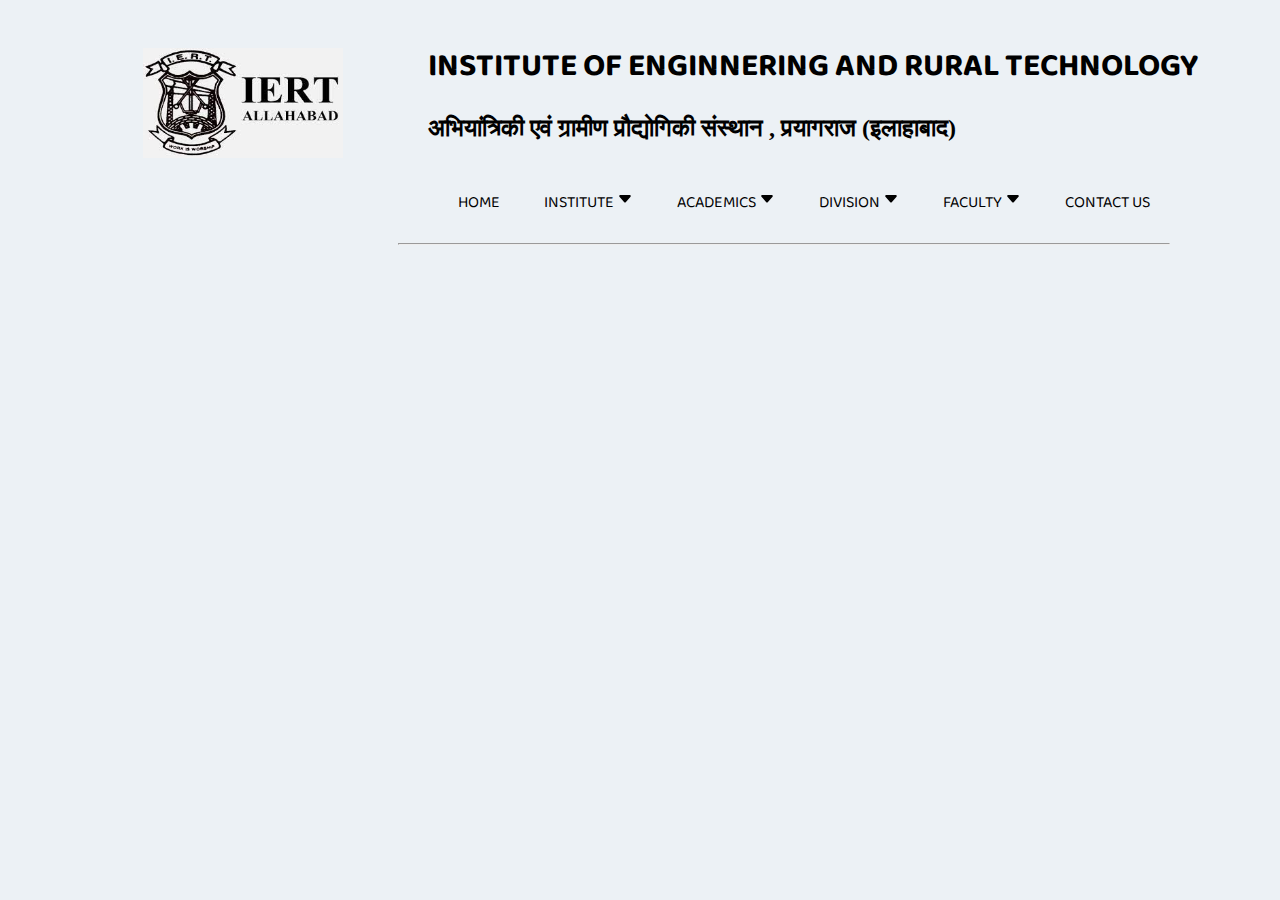
<file: recruitment.html>
<!DOCTYPE html>
<html lang="en">

<head>
    <meta charset="UTF-8">
    <meta http-equiv="X-UA-Compatible" content="IE=edge">
    <meta name="viewport" content="width=device-width, initial-scale=1.0">
    <title>recruitment page</title>
    <link rel="stylesheet" href="css/style1.css">
    <link rel="preconnect" href="https://fonts.googleapis.com">
    <link rel="preconnect" href="https://fonts.gstatic.com" crossorigin>
    <link href="https://fonts.googleapis.com/css2?family=Baloo+Paaji+2&display=swap" rel="stylesheet">


</head>

<body>
    <div class="container">

        <div class="header">
            <div class="row">
                <div class="col-sm-3 col-md-3">
                    <a href="http://www.iert.ac.in">
                        <img class=" rounded img-fluid img-logo " src="./img/iertlogo.jpg" alt="logo"
                            title="iert allahabd">
                    </a>
                </div>
                <div class="name col-md-5 col-sm-5">
                    <div class="row">
                        <div class="col-md-12">

                            <h1>INSTITUTE OF ENGINNERING AND RURAL TECHNOLOGY</h1>
                        </div>
                    </div>
                    <div class="row">
                        <div class="col-md-12 col-sm-12">
                            <h2> अभियांत्रिकी एवं ग्रामीण प्रौद्योगिकी संस्थान , प्रयागराज (इलाहाबाद)</h2>
                        </div>
                    </div>
                    <div class="row">
                        <div class="col-md-12 col-sm-12">
                            <div class="nav">
                                <ul>
                                    <li><a href="#">HOME</a></li>


                                    <li><a href="#">INSTITUTE <i class="bi bi-caret-down fill"></i>
                                            <svg xmlns="http://www.w3.org/2000/svg" width="16" height="16"
                                                fill="currentColor" class="bi bi-caret-down-fill" viewBox="0 0 16 16">
                                                <path
                                                    d="M7.247 11.14 2.451 5.658C1.885 5.013 2.345 4 3.204 4h9.592a1 1 0 0 1 .753 1.659l-4.796 5.48a1 1 0 0 1-1.506 0z" />
                                            </svg></a>


                                        <div class="submenu">

                                            <ul>
                                                <li><a href="#">ABOUT US</a></li>
                                                <li><a href="#">ABOUT CITY</a></li>
                                                <li><a href="#">VISION AND MISSSION</a></li>
                                                <li class="hover-me"><a href="#">ADMINISTRATION<i
                                                            class="bi bi-caret-right-fill"></i>

                                                        <svg xmlns="http://www.w3.org/2000/svg" width="16" height="16"
                                                            fill="currentColor" class="bi bi-caret-right-fill"
                                                            viewBox="0 0 16 16">
                                                            <path
                                                                d="m12.14 8.753-5.482 4.796c-.646.566-1.658.106-1.658-.753V3.204a1 1 0 0 1 1.659-.753l5.48 4.796a1 1 0 0 1 0 1.506z" />
                                                        </svg>

                                                    </a>
                                                    <div class="col-md-9 col-sm-9"></div>
                                                    <div class="submenu2">

                                                        <ul>
                                                            <li><a href="#">CONTROLLER</a></li>
                                                            <li><a href="#">FINANCE COMMITTEE</a></li>
                                                            <li><a href="#">DIRECTER </a></li>
                                                            <li><a href="#">CHIEF DIRECTER (EDD)</a></li>
                                                            <li><a href="#">DEAN (EDD) </a></li>
                                                            <li><a href="#">HEAD OF DEPARTMENT (EDD)</a></li>
                                                            <li><a href="#">OFFICE ADMINISTRATION (EDD)</a></li>
                                                            <li><a href="#">WOMEN GRIEVANCE CELL (EDD)</a></li>
                                                </li>
                                            </ul>

                                        </div>
                                    </li>
                                    <li><a href="#">PHOTO GALLERY</a></li>
                                    <li><a href="#">VIDEO GALLERY</a></li>
                                    <li><a href="#">INSTITUTION</a></li>
                                </ul>
                            </div>
                            </li>



                            <li><a href="#">ACADEMICS

                                    <svg xmlns="http://www.w3.org/2000/svg" width="16" height="16" fill="currentColor"
                                        class="bi bi-caret-down-fill" viewBox="0 0 16 16">
                                        <path
                                            d="M7.247 11.14 2.451 5.658C1.885 5.013 2.345 4 3.204 4h9.592a1 1 0 0 1 .753 1.659l-4.796 5.48a1 1 0 0 1-1.506 0z" />
                                    </svg>
                                </a>
                                <div class="submenu">
                                    <ul>
                                        <li><a href="#">ACADEMIC CALENDER</a></li>
                                        <li><a href="#">UG PROGRAM</a></li>
                                    </ul>
                                </div>
                            </li>

                            <li><a href="#">DIVISION

                                    <svg xmlns="http://www.w3.org/2000/svg" width="16" height="16" fill="currentColor"
                                        class="bi bi-caret-down-fill" viewBox="0 0 16 16">
                                        <path
                                            d="M7.247 11.14 2.451 5.658C1.885 5.013 2.345 4 3.204 4h9.592a1 1 0 0 1 .753 1.659l-4.796 5.48a1 1 0 0 1-1.506 0z" />
                                    </svg>
                                </a>
                                <div class="submenu">
                                    <ul>
                                        <li class="hover-me"><a href="#">DEGREE DIVISION

                                                <svg xmlns="http://www.w3.org/2000/svg" width="16" height="16"
                                                    fill="currentColor" class="bi bi-caret-right-fill"
                                                    viewBox="0 0 16 16">
                                                    <path
                                                        d="m12.14 8.753-5.482 4.796c-.646.566-1.658.106-1.658-.753V3.204a1 1 0 0 1 1.659-.753l5.48 4.796a1 1 0 0 1 0 1.506z" />
                                                </svg>
                                            </a>

                                            <div class="col-md-9 col-sm-9">
                                                <div class="submenu2">

                                                    <ul>
                                                        <li><a href="#">COMPUTER SCIENCE AND ENGg</a></li>
                                                        <li><a href="#">ELECTRONICS ENGG</a></li>
                                                        <li><a href="#">INDUSTRIAL & PRODUCTION ENGG </a></li>
                                                        <li><a href="#"> ELECTRICAL ENGG</a></li>
                                                        <li><a href="#">CIVIL ENGG</a></li>
                                                        <li><a href="#">MECHANICAL ENGG</a></li>
                                                        <li><a href="#"> INSTRUMENTATION & CONTROL ENGG</a></li>
                                                        <li><a href="#">APPLIED SCIENCE AND HUMANITY</a></li>
                                                        <li><a href="#">MANAGMENT</a></li>
                                        </li>
                                    </ul>
                                </div>
                        </div>

                        </li>
                        <li><a href="#">DIPLOMA DIVISION</a></li>
                        </ul>
                    </div>
                    </li>

                    <li><a href="#">FACULTY

                            <svg xmlns="http://www.w3.org/2000/svg" width="16" height="16" fill="currentColor"
                                class="bi bi-caret-down-fill" viewBox="0 0 16 16">
                                <path
                                    d="M7.247 11.14 2.451 5.658C1.885 5.013 2.345 4 3.204 4h9.592a1 1 0 0 1 .753 1.659l-4.796 5.48a1 1 0 0 1-1.506 0z" />
                            </svg>
                        </a>
                        <div class="submenu">
                            <ul>
                                <li class="hover-me"><a href="#">LIBRARY
                                        <svg xmlns="http://www.w3.org/2000/svg" width="16" height="16"
                                            fill="currentColor" class="bi bi-caret-right-fill" viewBox="0 0 16 16">
                                            <path
                                                d="m12.14 8.753-5.482 4.796c-.646.566-1.658.106-1.658-.753V3.204a1 1 0 0 1 1.659-.753l5.48 4.796a1 1 0 0 1 0 1.506z" />
                                        </svg></a>

                                    <div class="col-md-9 col-sm-9">
                                        <div class="submenu2">

                                            <ul>
                                                <li><a href="#">CENTRAL LIBRARY</a></li>
                                                <li><a href="#">REFRENCE LIBRARY</a></li>
                                                <li><a href="#">NATIONAL DIGITAL LIBRARY </a></li>

                                </li>
                            </ul>
                        </div>
                </div>

                </li>
                <li><a href="#">HEALTH CENTER</a></li>
                <li class="hover-me"><a href="#">HOSTEL
                        <svg xmlns="http://www.w3.org/2000/svg" width="16" height="16" fill="currentColor"
                            class="bi bi-caret-right-fill" viewBox="0 0 16 16">
                            <path
                                d="m12.14 8.753-5.482 4.796c-.646.566-1.658.106-1.658-.753V3.204a1 1 0 0 1 1.659-.753l5.48 4.796a1 1 0 0 1 0 1.506z" />
                        </svg></a>

                    <div class="col-md-9 col-sm-9">
                        <div class="submenu2">

                            <ul>
                                <li><a href="#">WARDEN</a></li>

                </li>
                </ul>
            </div>
        </div>

        </li>
        <li><a href="#">BANKING</a></li>
        </ul>
    </div>
    </li>

    <li><a href="#">CONTACT US</a></li>
    </ul>

    </nav>
    <hr>



    </div>


    </div>


    </div>
    </div>

    </div>
    </div>
    </div>

</body>

</html>
</file>
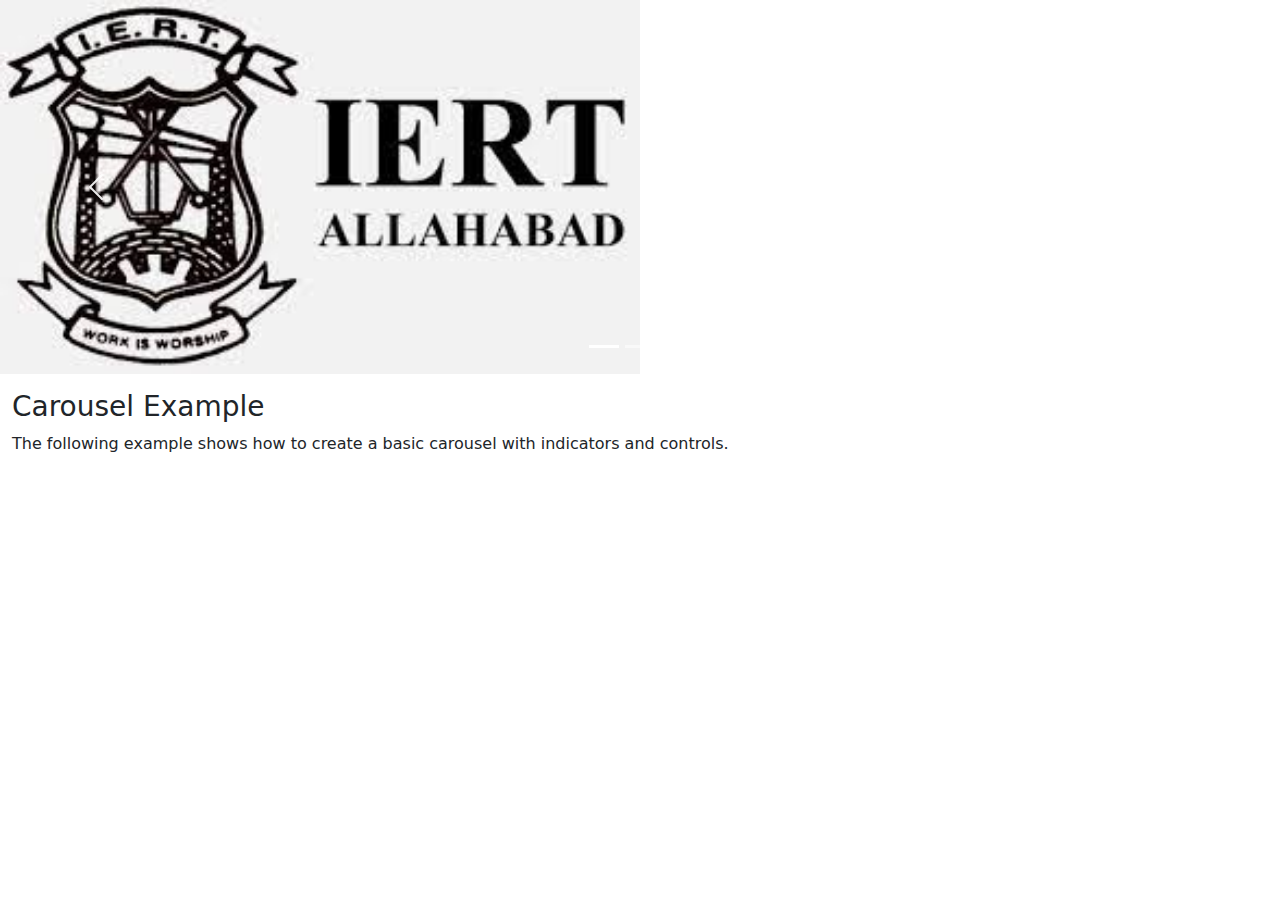
<file: test1.html>
<!DOCTYPE html>
<html lang="en">
<head>
  <title>Bootstrap Example</title>
  <meta charset="utf-8">
  <meta name="viewport" content="width=device-width, initial-scale=1">
  <link href="https://cdn.jsdelivr.net/npm/bootstrap@5.1.1/dist/css/bootstrap.min.css" rel="stylesheet">
  <script src="https://cdn.jsdelivr.net/npm/bootstrap@5.1.1/dist/js/bootstrap.bundle.min.js"></script>
</head>
<body>

<!-- Carousel -->
<div id="demo" class="carousel slide" data-bs-ride="carousel">

  <!-- Indicators/dots -->
  <div class="carousel-indicators">
    <button type="button" data-bs-target="#demo" data-bs-slide-to="0" class="active"></button>
    <button type="button" data-bs-target="#demo" data-bs-slide-to="1"></button>
    <button type="button" data-bs-target="#demo" data-bs-slide-to="2"></button>
  </div>
  
  <!-- The slideshow/carousel -->
  <div class="carousel-inner">
    <div class="carousel-item active">
      <img src="./img/iertlogo.jpg" alt="Los Angeles" class="d-block" style="width:50%">
    </div>
    <div class="carousel-item">
      <img src="./img/iertlogo.jpg" alt="Chicago" class="d-block" style="width:50%">
    </div>
    <div class="carousel-item">
      <img src="./img/iertlogo.jpg" alt="New York" class="d-block" style="width:50%">
    </div>
  </div>
  
  <!-- Left and right controls/icons -->
  <button class="carousel-control-prev" type="button" data-bs-target="#demo" data-bs-slide="prev">
    <span class="carousel-control-prev-icon"></span>
  </button>
  <button class="carousel-control-next" type="button" data-bs-target="#demo" data-bs-slide="next">
    <span class="carousel-control-next-icon"></span>
  </button>
</div>

<div class="container-fluid mt-3">
  <h3>Carousel Example</h3>
  <p>The following example shows how to create a basic carousel with indicators and controls.</p>
</div>

</body>
</html>
</file>
<file: css/style1.css>
body{
    background-color: rgb(236, 241, 245);
}
.row{
    display:flex ;
    flex-wrap: wrap;
     margin-left: -15px;
    margin-right: -15px;
    
}
 .img-logo{
    margin-left:150px; 
    padding-top: 40px;
    height: 110px;
    width: 200px;
} 
 
 h1{
    margin-top: 30px ;
    margin-left: 100px;
    font-family: 'Baloo Paaji 2', cursive;
    
    
} 
h2{
    margin-left: 100px;
    margin-top: -1px;
   
}

.nav {
    display:inline-block;
    margin-left: 70px;
}

 .nav ul li{
    display:inline-block;
    text-decoration: none;
     margin: 10px; 
     font-family: 'Baloo Paaji 2', cursive;
    
} 
.nav ul li a{
    padding: 10px; 
    color: black;
    text-decoration: none;
    
} 
.nav ul li:hover{
    background: rgb(221, 172, 67);
}
.submenu{
     display: none; 
    background: rgb(207, 223, 238);
}
/* when navbar will absolute then submenu is display block and fixed a line  */
.nav ul li:hover .submenu{
   display: block; 
   position: absolute; 
   
   
}
/* when submenu is not a vertical line then we write text-align left */
.nav ul li:hover .submenu ul li{
    display: block;
    text-align:left;
    border-radius: 7px;
    padding: 1px;
   
}
.submenu2{
    display: none;
    
}
.hover-me:hover .submenu2{
    display: block;
    position: absolute;
    width: 500px;
    
}
.hover-me:hover .submenu2 ul  {
    display: block;
    position: absolute;
   margin-top: -40px;
   margin-left: 165px;
   text-align: left;
   background:rgb(200, 223, 245); 
}
.hover-me:hover .submenu2 ul li{
    margin-left: -5px;
}
</file>
